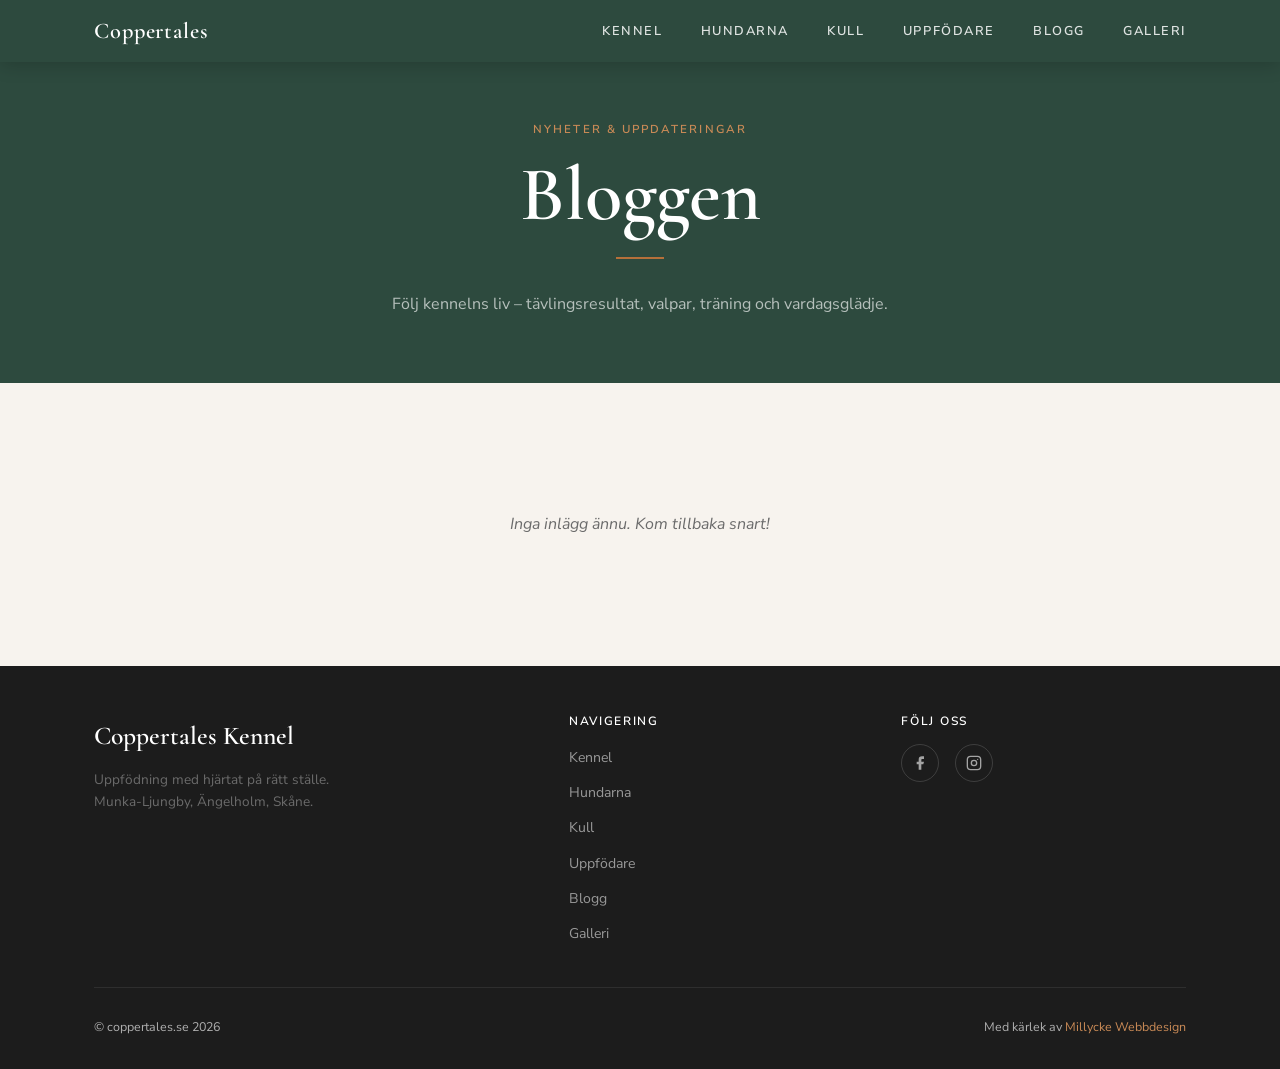
<file: blogg.html>
<!DOCTYPE html>
<html lang="sv">
<head>
  <meta charset="UTF-8">
  <meta name="viewport" content="width=device-width, initial-scale=1.0">
  <meta name="description" content="Blogg – Nyheter och uppdateringar från Coppertales Kennel.">
  <link rel="canonical" href="https://coppertales.se/blogg.html">
  <title>Blogg – Coppertales Kennel</title>
  <link rel="icon" type="image/png" href="favicon.png">
  <link rel="stylesheet" href="style.css">
</head>
<body>

<!-- ═══ NAVBAR ═══ -->
<nav class="navbar scrolled" id="navbar">
  <div class="container">
    <a href="index.html" class="nav-brand">Coppertales</a>
    <ul class="nav-links" id="nav-links">
      <li><a href="index.html#kennel">Kennel</a></li>
      <li><a href="index.html#hundar">Hundarna</a></li>
      <li><a href="index.html#kull">Kull</a></li>
      <li><a href="index.html#uppfodare">Uppfödare</a></li>
      <li><a href="blogg.html">Blogg</a></li>
      <li><a href="galleri.html">Galleri</a></li>
    </ul>
    <button class="nav-toggle" id="nav-toggle" aria-label="Meny">
      <span></span><span></span><span></span>
    </button>
  </div>
</nav>

<!-- ═══ PAGE HERO ═══ -->
<div class="page-hero">
  <p class="section-label">Nyheter & uppdateringar</p>
  <h1>Bloggen</h1>
  <div class="divider"></div>
  <p>Följ kennelns liv – tävlingsresultat, valpar, träning och vardagsglädje.</p>
</div>

<!-- ═══ BLOGG LIST ═══ -->
<section class="blog-list-section">
  <div class="container">
    <div class="blog-list" id="blog-list">
      <div class="blogg-empty" id="blog-loading">
        <p>Laddar inlägg…</p>
      </div>
    </div>
  </div>
</section>

<!-- ═══ FOOTER ═══ -->
<footer class="footer">
  <div class="container">
    <div class="footer-grid">
      <div>
        <div class="footer-brand">Coppertales Kennel</div>
        <p class="footer-tagline">Uppfödning med hjärtat på rätt ställe.<br>Munka-Ljungby, Ängelholm, Skåne.</p>
      </div>
      <div>
        <h4>Navigering</h4>
        <ul class="footer-links">
          <li><a href="index.html#kennel">Kennel</a></li>
          <li><a href="index.html#hundar">Hundarna</a></li>
          <li><a href="index.html#kull">Kull</a></li>
          <li><a href="index.html#uppfodare">Uppfödare</a></li>
          <li><a href="blogg.html">Blogg</a></li>
          <li><a href="galleri.html">Galleri</a></li>
        </ul>
      </div>
      <div>
        <h4>Följ oss</h4>
        <div class="footer-social">
          <a href="https://www.facebook.com/coppertaleskennel" target="_blank" rel="noopener" aria-label="Facebook">
            <svg width="16" height="16" viewBox="0 0 24 24" fill="currentColor"><path d="M18 2h-3a5 5 0 0 0-5 5v3H7v4h3v8h4v-8h3l1-4h-4V7a1 1 0 0 1 1-1h3z"/></svg>
          </a>
          <a href="https://www.instagram.com/coppertaleskennel/" target="_blank" rel="noopener" aria-label="Instagram">
            <svg width="16" height="16" viewBox="0 0 24 24" fill="none" stroke="currentColor" stroke-width="2" stroke-linecap="round" stroke-linejoin="round">
              <rect x="2" y="2" width="20" height="20" rx="5"/><circle cx="12" cy="12" r="4"/><circle cx="17.5" cy="6.5" r="1" fill="currentColor" stroke="none"/>
            </svg>
          </a>
        </div>
      </div>
    </div>
    <div class="footer-bottom">
      <span>© coppertales.se 2026</span>
      <span>Med kärlek av <a href="#">Millycke Webbdesign</a></span>
    </div>
  </div>
</footer>

<script>
/* ── Mobile menu ── */
const navToggle = document.getElementById('nav-toggle');
const navLinks  = document.getElementById('nav-links');
navToggle.addEventListener('click', () => navLinks.classList.toggle('open'));
navLinks.querySelectorAll('a').forEach(a => a.addEventListener('click', () => navLinks.classList.remove('open')));

function formatDate(iso) {
  if (!iso) return '';
  return new Date(iso).toLocaleDateString('sv-SE', { year: 'numeric', month: 'long', day: 'numeric' });
}

/* ── Load all blog posts ── */
async function loadBlogg() {
  const list    = document.getElementById('blog-list');
  const loading = document.getElementById('blog-loading');
  try {
    const res  = await fetch('data/blog.json');
    const data = await res.json();
    const posts = data.posts || [];

    if (posts.length === 0) {
      loading.innerHTML = '<p>Inga inlägg ännu. Kom tillbaka snart!</p>';
      return;
    }
    loading.remove();

    // Kontrollera om URL har en #post-ID anchor
    const anchor = window.location.hash;

    posts.forEach(post => {
      const card = document.createElement('article');
      card.className = 'blog-post-card';
      card.id = `post-${post.id}`;

      const imgHtml = post.cover
        ? `<img class="blog-post-img" src="${post.cover}" alt="${post.title}" loading="lazy">`
        : `<div class="blog-post-img-placeholder"></div>`;

      // Bygg innehållsblock (stycken)
      let contentHtml = '';
      if (post.content && post.content.length > 0) {
        contentHtml = post.content.map(block => {
          if (block.type === 'paragraph') return `<p style="margin-bottom:12px;">${block.text}</p>`;
          if (block.type === 'heading')   return `<h3 style="margin:20px 0 8px;">${block.text}</h3>`;
          if (block.type === 'image')     return `<img src="${block.url}" alt="" style="width:100%;border-radius:8px;margin:12px 0;" loading="lazy">`;
          return '';
        }).join('');
      } else if (post.summary) {
        contentHtml = `<p>${post.summary}</p>`;
      }

      card.innerHTML = `
        ${imgHtml}
        <div class="blog-post-body">
          <div class="blogg-card-date">${formatDate(post.date)}</div>
          <h2>${post.title}</h2>
          ${contentHtml}
        </div>`;
      list.appendChild(card);
    });

    // Scrolla till anchor om den finns
    if (anchor) {
      setTimeout(() => {
        const el = document.querySelector(anchor);
        if (el) el.scrollIntoView({ behavior: 'smooth', block: 'start' });
      }, 200);
    }
  } catch (e) {
    loading.innerHTML = '<p>Kunde inte ladda inlägg. Försök igen senare.</p>';
  }
}

loadBlogg();
</script>

</body>
</html>
</file>
<file: style.css>
/* ================================================================
   Coppertales Kennel – Modern Static Site
   Palette: Forest green + Copper + Cream
   ================================================================ */

@import url('https://fonts.googleapis.com/css2?family=Cormorant+Garamond:ital,wght@0,400;0,600;1,400&family=Nunito+Sans:wght@300;400;600&display=swap');

/* ── Variables ── */
:root {
  --green:   #2D4A3E;
  --green-light: #3D6355;
  --copper:  #B5703A;
  --copper-light: #C98A56;
  --cream:   #F7F3EE;
  --cream-dark: #EDE6DB;
  --dark:    #1C1C1C;
  --muted:   #6B6B6B;
  --white:   #FFFFFF;
  --radius:  8px;
  --shadow:  0 4px 24px rgba(0,0,0,0.10);
  --transition: 0.3s ease;
}

/* ── Reset & Base ── */
*, *::before, *::after { box-sizing: border-box; margin: 0; padding: 0; }
html { scroll-behavior: smooth; font-size: 16px; }
body {
  font-family: 'Nunito Sans', sans-serif;
  background: var(--cream);
  color: var(--dark);
  line-height: 1.7;
  overflow-x: hidden;
}
img { max-width: 100%; height: auto; display: block; }
a { color: inherit; text-decoration: none; transition: color var(--transition); }
ul { list-style: none; }

/* ── Typography ── */
h1, h2, h3, h4 {
  font-family: 'Cormorant Garamond', serif;
  line-height: 1.2;
  color: var(--dark);
}
h1 { font-size: clamp(2.8rem, 6vw, 5rem); font-weight: 600; }
h2 { font-size: clamp(2rem, 4vw, 3rem); font-weight: 600; }
h3 { font-size: clamp(1.4rem, 2.5vw, 2rem); font-weight: 400; }
h4 { font-size: 1.1rem; font-weight: 600; }
p  { font-size: 1rem; color: var(--muted); }

.section-label {
  font-family: 'Nunito Sans', sans-serif;
  font-size: 0.72rem;
  font-weight: 600;
  letter-spacing: 0.18em;
  text-transform: uppercase;
  color: var(--copper);
  margin-bottom: 0.6rem;
}
.section-heading { margin-bottom: 1.2rem; }
.divider {
  width: 48px;
  height: 2px;
  background: var(--copper);
  margin: 1rem auto 2rem;
}
.divider.left { margin-left: 0; }

/* ── Layout Helpers ── */
.container {
  max-width: 1140px;
  margin: 0 auto;
  padding: 0 24px;
}
.section { padding: 100px 0; }
.section-sm { padding: 60px 0; }
.text-center { text-align: center; }
.text-left   { text-align: left; }

/* ── Navbar ── */
.navbar {
  position: fixed;
  top: 0; left: 0; right: 0;
  z-index: 1000;
  padding: 20px 0;
  transition: background var(--transition), padding var(--transition), box-shadow var(--transition);
}
.navbar.scrolled {
  background: var(--green);
  padding: 12px 0;
  box-shadow: 0 2px 20px rgba(0,0,0,0.2);
}
.navbar .container {
  display: flex;
  align-items: center;
  justify-content: space-between;
}
.nav-brand {
  font-family: 'Cormorant Garamond', serif;
  font-size: 1.4rem;
  font-weight: 600;
  color: var(--white);
  letter-spacing: 0.04em;
  display: inline-flex;
  align-items: center;
}
.nav-links {
  display: flex;
  gap: 2.4rem;
  align-items: center;
}
.nav-links a {
  font-size: 0.8rem;
  font-weight: 600;
  letter-spacing: 0.12em;
  text-transform: uppercase;
  color: rgba(255,255,255,0.85);
  position: relative;
}
.nav-links a::after {
  content: '';
  position: absolute;
  bottom: -3px; left: 0;
  width: 0; height: 1px;
  background: var(--copper-light);
  transition: width var(--transition);
}
.nav-links a:hover { color: var(--white); }
.nav-links a:hover::after { width: 100%; }

/* Hamburger */
.nav-toggle {
  display: none;
  flex-direction: column;
  gap: 5px;
  cursor: pointer;
  padding: 4px;
  background: none;
  border: none;
}
.nav-toggle span {
  display: block;
  width: 24px;
  height: 2px;
  background: var(--white);
  transition: var(--transition);
}

/* ── Hero ── */
.hero {
  position: relative;
  min-height: 100vh;
  display: flex;
  align-items: center;
  justify-content: center;
  overflow: hidden;
  background: var(--green);
}
.hero-bg {
  position: absolute;
  inset: 0;
  background-image: url('img/hero.jpg');
  background-size: cover;
  background-position: center;
  filter: brightness(0.45);
  transform: scale(1.05);
  transition: transform 8s ease;
}
.hero:hover .hero-bg { transform: scale(1); }
.hero-content {
  position: relative;
  z-index: 1;
  text-align: center;
  padding: 0 24px;
}
.hero-content .section-label { color: var(--copper-light); }
.hero-content h1 { color: var(--white); margin-bottom: 1rem; }
.hero-content p {
  font-size: 1.1rem;
  color: rgba(255,255,255,0.75);
  max-width: 520px;
  margin: 0 auto 2.4rem;
}
.hero-scroll {
  position: absolute;
  bottom: 32px; left: 50%;
  transform: translateX(-50%);
  z-index: 1;
  display: flex;
  flex-direction: column;
  align-items: center;
  gap: 6px;
  color: rgba(255,255,255,0.5);
  font-size: 0.7rem;
  letter-spacing: 0.1em;
  text-transform: uppercase;
  animation: bounce 2s infinite;
}
.hero-scroll svg { stroke: rgba(255,255,255,0.5); }
@keyframes bounce {
  0%, 100% { transform: translateX(-50%) translateY(0); }
  50%       { transform: translateX(-50%) translateY(8px); }
}

/* Buttons */
.btn {
  display: inline-block;
  padding: 14px 36px;
  border-radius: var(--radius);
  font-family: 'Nunito Sans', sans-serif;
  font-size: 0.82rem;
  font-weight: 600;
  letter-spacing: 0.1em;
  text-transform: uppercase;
  cursor: pointer;
  transition: all var(--transition);
  border: 2px solid transparent;
}
.btn-primary {
  background: var(--copper);
  color: var(--white);
  border-color: var(--copper);
}
.btn-primary:hover {
  background: var(--copper-light);
  border-color: var(--copper-light);
  transform: translateY(-2px);
  box-shadow: 0 8px 24px rgba(181,112,58,0.35);
}
.btn-outline {
  background: transparent;
  color: var(--white);
  border-color: rgba(255,255,255,0.6);
}
.btn-outline:hover {
  background: rgba(255,255,255,0.1);
  border-color: var(--white);
}
.btn-dark {
  background: var(--green);
  color: var(--white);
  border-color: var(--green);
}
.btn-dark:hover {
  background: var(--green-light);
  border-color: var(--green-light);
  transform: translateY(-2px);
}

/* ── Kennel / Om Oss ── */
.kennel-section { background: var(--white); }
.kennel-grid {
  display: grid;
  grid-template-columns: 1fr 1fr;
  gap: 64px;
  align-items: center;
}
.kennel-breeds {
  display: flex;
  gap: 12px;
  flex-wrap: wrap;
  margin-top: 1.6rem;
}
.breed-tag {
  padding: 6px 16px;
  border-radius: 40px;
  background: var(--cream);
  border: 1px solid var(--cream-dark);
  font-size: 0.78rem;
  font-weight: 600;
  letter-spacing: 0.06em;
  color: var(--green);
}
.kennel-image-wrap {
  position: relative;
}
.kennel-image-wrap img {
  width: 100%;
  border-radius: var(--radius);
  object-fit: cover;
  aspect-ratio: 4/5;
}
.kennel-image-badge {
  position: absolute;
  bottom: -20px; left: -20px;
  background: var(--copper);
  color: var(--white);
  padding: 20px 28px;
  border-radius: var(--radius);
  font-family: 'Cormorant Garamond', serif;
  font-size: 1.6rem;
  font-weight: 600;
  box-shadow: var(--shadow);
}
.kennel-image-badge span {
  display: block;
  font-family: 'Nunito Sans', sans-serif;
  font-size: 0.7rem;
  font-weight: 600;
  letter-spacing: 0.1em;
  text-transform: uppercase;
  opacity: 0.85;
}

/* ── Hundar ── */
.hundar-section { background: var(--cream); }
.hundar-grid {
  display: grid;
  grid-template-columns: repeat(auto-fit, minmax(280px, 1fr));
  gap: 32px;
  margin-top: 56px;
}
.dog-card {
  background: var(--white);
  border-radius: var(--radius);
  overflow: hidden;
  box-shadow: var(--shadow);
  transition: transform var(--transition), box-shadow var(--transition);
}
.dog-card:hover {
  transform: translateY(-8px);
  box-shadow: 0 16px 48px rgba(0,0,0,0.14);
}
.dog-card-img {
  width: 100%;
  aspect-ratio: 3/4;
  object-fit: cover;
}
.dog-card-body {
  padding: 24px;
}
.dog-card-body h3 { margin-bottom: 4px; }
.dog-card-body .full-name {
  font-size: 0.82rem;
  color: var(--copper);
  font-style: italic;
  margin-bottom: 10px;
  display: block;
}
.dog-breed-badge {
  display: inline-block;
  padding: 4px 12px;
  border-radius: 40px;
  background: var(--cream);
  font-size: 0.72rem;
  font-weight: 600;
  letter-spacing: 0.06em;
  color: var(--green);
  margin-top: 8px;
}

/* ── Kull ── */
.kull-section { background: var(--white); }
.kull-card {
  background: var(--cream);
  border-radius: var(--radius);
  padding: 48px;
  display: grid;
  grid-template-columns: 1fr 1fr;
  gap: 48px;
  align-items: center;
  border: 1px solid var(--cream-dark);
}
.kull-parents {
  display: flex;
  gap: 16px;
  align-items: center;
  margin: 24px 0;
}
.kull-parent-img {
  width: 80px;
  height: 80px;
  border-radius: 50%;
  object-fit: cover;
  border: 3px solid var(--white);
  box-shadow: var(--shadow);
}
.kull-x {
  font-family: 'Cormorant Garamond', serif;
  font-size: 1.8rem;
  color: var(--copper);
}
.kull-meta {
  display: flex;
  flex-direction: column;
  gap: 8px;
  margin-top: 16px;
}
.kull-meta-item {
  display: flex;
  align-items: center;
  gap: 10px;
  font-size: 0.9rem;
}
.kull-meta-item svg {
  width: 16px; height: 16px;
  stroke: var(--copper);
  flex-shrink: 0;
}
.kull-images {
  display: grid;
  grid-template-columns: 1fr 1fr;
  gap: 12px;
}
.kull-images img {
  border-radius: var(--radius);
  object-fit: cover;
  aspect-ratio: 1;
  width: 100%;
}
.kull-images img:first-child {
  grid-column: span 2;
  aspect-ratio: 16/9;
}

/* ── Uppfödare ── */
.uppfodare-section { background: var(--green); }
.uppfodare-section h2,
.uppfodare-section h3,
.uppfodare-section .section-label { color: var(--cream); }
.uppfodare-section p { color: rgba(247,243,238,0.75); }
.uppfodare-section .divider { background: var(--copper); }
.uppfodare-grid {
  display: grid;
  grid-template-columns: 1fr 1.2fr;
  gap: 72px;
  align-items: center;
}
.uppfodare-img {
  border-radius: var(--radius);
  object-fit: cover;
  width: 100%;
  aspect-ratio: 4/5;
  border: 4px solid rgba(255,255,255,0.1);
}

/* ── Blogg ── */
.blogg-section { background: var(--cream); }
.blogg-grid {
  display: grid;
  grid-template-columns: repeat(auto-fill, minmax(300px, 1fr));
  gap: 32px;
  margin-top: 48px;
}
.blogg-card {
  background: var(--white);
  border-radius: var(--radius);
  overflow: hidden;
  box-shadow: var(--shadow);
  transition: transform var(--transition), box-shadow var(--transition);
  display: flex;
  flex-direction: column;
}
.blogg-card:hover {
  transform: translateY(-6px);
  box-shadow: 0 16px 48px rgba(0,0,0,0.12);
}
.blogg-card-img {
  width: 100%;
  aspect-ratio: 16/9;
  object-fit: cover;
  background: var(--cream-dark);
}
.blogg-card-img-placeholder {
  width: 100%;
  aspect-ratio: 16/9;
  background: linear-gradient(135deg, var(--green) 0%, var(--green-light) 100%);
  display: flex;
  align-items: center;
  justify-content: center;
}
.blogg-card-img-placeholder svg { stroke: rgba(255,255,255,0.3); }
.blogg-card-body {
  padding: 24px;
  flex: 1;
  display: flex;
  flex-direction: column;
}
.blogg-card-date {
  font-size: 0.74rem;
  color: var(--copper);
  font-weight: 600;
  letter-spacing: 0.08em;
  text-transform: uppercase;
  margin-bottom: 8px;
}
.blogg-card-body h3 { font-size: 1.3rem; margin-bottom: 10px; }
.blogg-card-body p { font-size: 0.9rem; flex: 1; }
.blogg-card-link {
  display: inline-flex;
  align-items: center;
  gap: 6px;
  margin-top: 16px;
  font-size: 0.8rem;
  font-weight: 600;
  letter-spacing: 0.06em;
  text-transform: uppercase;
  color: var(--copper);
}
.blogg-card-link:hover { color: var(--copper-light); }
.blogg-card-link svg { transition: transform var(--transition); }
.blogg-card-link:hover svg { transform: translateX(4px); }

.blogg-empty {
  grid-column: 1 / -1;
  text-align: center;
  padding: 48px;
  color: var(--muted);
  font-style: italic;
}

/* ── Galleri ── */
.galleri-section { background: var(--white); }
.galleri-grid {
  columns: 3;
  gap: 16px;
  margin-top: 48px;
}
.galleri-item {
  break-inside: avoid;
  margin-bottom: 16px;
  border-radius: var(--radius);
  overflow: hidden;
  cursor: pointer;
  position: relative;
}
.galleri-item img {
  width: 100%;
  display: block;
  transition: transform 0.4s ease;
}
.galleri-item:hover img { transform: scale(1.04); }
.galleri-overlay {
  position: absolute;
  inset: 0;
  background: rgba(45,74,62,0.0);
  transition: background var(--transition);
  display: flex;
  align-items: center;
  justify-content: center;
}
.galleri-item:hover .galleri-overlay {
  background: rgba(45,74,62,0.35);
}
.galleri-overlay svg {
  stroke: white;
  opacity: 0;
  transition: opacity var(--transition);
}
.galleri-item:hover .galleri-overlay svg { opacity: 1; }
.galleri-empty {
  text-align: center;
  padding: 48px;
  color: var(--muted);
  font-style: italic;
}
.galleri-more {
  text-align: center;
  margin-top: 40px;
}

/* Lightbox */
.lightbox {
  display: none;
  position: fixed;
  inset: 0;
  background: rgba(0,0,0,0.92);
  z-index: 9999;
  align-items: center;
  justify-content: center;
}
.lightbox.open { display: flex; }
.lightbox img {
  max-height: 90vh;
  max-width: 90vw;
  border-radius: var(--radius);
  box-shadow: 0 0 60px rgba(0,0,0,0.6);
}
.lightbox-close {
  position: absolute;
  top: 20px; right: 28px;
  font-size: 2rem;
  color: white;
  cursor: pointer;
  line-height: 1;
  opacity: 0.7;
}
.lightbox-close:hover { opacity: 1; }

/* ── Footer ── */
.footer {
  background: var(--dark);
  color: rgba(255,255,255,0.65);
  padding: 48px 0 32px;
}
.footer-grid {
  display: grid;
  grid-template-columns: 1.5fr 1fr 1fr;
  gap: 48px;
  padding-bottom: 40px;
  border-bottom: 1px solid rgba(255,255,255,0.08);
}
.footer-brand {
  font-family: 'Cormorant Garamond', serif;
  font-size: 1.6rem;
  font-weight: 600;
  color: var(--white);
  margin-bottom: 12px;
}
.footer-tagline {
  font-size: 0.85rem;
  line-height: 1.6;
  max-width: 240px;
}
.footer h4 {
  color: var(--white);
  font-family: 'Nunito Sans', sans-serif;
  font-size: 0.75rem;
  letter-spacing: 0.14em;
  text-transform: uppercase;
  margin-bottom: 16px;
}
.footer-links { display: flex; flex-direction: column; gap: 8px; }
.footer-links a {
  font-size: 0.88rem;
  color: rgba(255,255,255,0.55);
  transition: color var(--transition);
}
.footer-links a:hover { color: var(--copper-light); }
.footer-social {
  display: flex;
  gap: 16px;
  margin-top: 4px;
}
.footer-social a {
  width: 38px; height: 38px;
  border-radius: 50%;
  border: 1px solid rgba(255,255,255,0.15);
  display: flex;
  align-items: center;
  justify-content: center;
  color: rgba(255,255,255,0.6);
  transition: all var(--transition);
}
.footer-social a:hover {
  background: var(--copper);
  border-color: var(--copper);
  color: var(--white);
  transform: translateY(-2px);
}
.footer-bottom {
  padding-top: 28px;
  display: flex;
  justify-content: space-between;
  align-items: center;
  font-size: 0.78rem;
}
.footer-bottom a { color: var(--copper-light); }

/* ── Blog Page ── */
.page-hero {
  background: var(--green);
  padding: 120px 0 64px;
  text-align: center;
}
.page-hero .section-label { color: var(--copper-light); }
.page-hero h1 { color: var(--white); margin-bottom: 12px; }
.page-hero p { color: rgba(255,255,255,0.65); }
.page-hero .divider { background: var(--copper); }
.blog-list-section { background: var(--cream); padding: 80px 0; }
.blog-list { display: flex; flex-direction: column; gap: 40px; }
.blog-post-card {
  background: var(--white);
  border-radius: var(--radius);
  display: grid;
  grid-template-columns: 340px 1fr;
  overflow: hidden;
  box-shadow: var(--shadow);
  transition: transform var(--transition), box-shadow var(--transition);
}
.blog-post-card:hover {
  transform: translateY(-4px);
  box-shadow: 0 16px 48px rgba(0,0,0,0.12);
}
.blog-post-img {
  width: 100%;
  height: 100%;
  object-fit: cover;
  min-height: 220px;
}
.blog-post-img-placeholder {
  width: 100%;
  min-height: 220px;
  background: linear-gradient(135deg, var(--green) 0%, var(--green-light) 100%);
}
.blog-post-body {
  padding: 36px;
  display: flex;
  flex-direction: column;
  justify-content: center;
}
.blog-post-body .blogg-card-date { margin-bottom: 10px; }
.blog-post-body h2 { font-size: 1.8rem; margin-bottom: 12px; }
.blog-post-body p { margin-bottom: 20px; }

/* Gallery Page */
.gallery-filter {
  display: flex;
  gap: 12px;
  flex-wrap: wrap;
  justify-content: center;
  margin-bottom: 40px;
}
.filter-btn {
  padding: 8px 22px;
  border-radius: 40px;
  border: 1.5px solid var(--cream-dark);
  background: var(--white);
  font-size: 0.8rem;
  font-weight: 600;
  letter-spacing: 0.06em;
  cursor: pointer;
  transition: all var(--transition);
  color: var(--muted);
}
.filter-btn:hover,
.filter-btn.active {
  background: var(--green);
  border-color: var(--green);
  color: var(--white);
}

/* ── Responsive ── */
@media (max-width: 900px) {
  .kennel-grid, .uppfodare-grid { grid-template-columns: 1fr; }
  .kennel-image-wrap { order: -1; }
  .kull-card { grid-template-columns: 1fr; }
  .galleri-grid { columns: 2; }
  .blog-post-card { grid-template-columns: 1fr; }
  .blog-post-img, .blog-post-img-placeholder { min-height: 200px; }
  .footer-grid { grid-template-columns: 1fr 1fr; }
}

@media (max-width: 640px) {
  .section { padding: 72px 0; }
  .nav-links { display: none; flex-direction: column; gap: 0; }
  .nav-links.open {
    display: flex;
    position: fixed;
    inset: 0;
    background: var(--green);
    align-items: center;
    justify-content: center;
    gap: 2rem;
    font-size: 1.2rem;
  }
  .nav-toggle { display: flex; }
  .galleri-grid { columns: 2; }
  .hundar-grid { grid-template-columns: 1fr; }
  .footer-grid { grid-template-columns: 1fr; }
  .footer-bottom { flex-direction: column; gap: 8px; text-align: center; }
}

/* ── Kontakt ── */
.kontakt-section { background: var(--cream); }
.kontakt-grid {
  display: grid;
  grid-template-columns: 1fr 1.4fr;
  gap: 64px;
  align-items: start;
}
.kontakt-info { display: flex; flex-direction: column; gap: 32px; }
.kontakt-item { display: flex; gap: 16px; align-items: flex-start; }
.kontakt-icon {
  width: 44px; height: 44px;
  background: var(--green);
  border-radius: 10px;
  display: flex; align-items: center; justify-content: center;
  flex-shrink: 0;
  color: var(--cream);
}
.kontakt-label { font-size: 0.75rem; text-transform: uppercase; letter-spacing: .08em; color: var(--muted); margin: 0 0 4px; }
.kontakt-link { color: var(--green); font-weight: 600; text-decoration: none; }
.kontakt-link:hover { color: var(--copper); }
.kontakt-form {
  background: #fff;
  border-radius: 16px;
  padding: 40px;
  box-shadow: 0 4px 32px rgba(45,74,62,.08);
}
.form-group { display: flex; flex-direction: column; gap: 6px; margin-bottom: 20px; }
.form-group label { font-size: 0.85rem; font-weight: 600; color: var(--text); letter-spacing: .02em; }
.form-group input,
.form-group select,
.form-group textarea {
  border: 1.5px solid #e0dbd4;
  border-radius: 8px;
  padding: 12px 14px;
  font-family: inherit;
  font-size: 0.95rem;
  color: var(--text);
  background: var(--cream);
  transition: border-color .2s;
  outline: none;
  resize: vertical;
}
.form-group input:focus,
.form-group select:focus,
.form-group textarea:focus { border-color: var(--copper); background: #fff; }
.form-note { margin-top: 12px; font-size: 0.88rem; text-align: center; }
@media (max-width: 860px) {
  .kontakt-grid { grid-template-columns: 1fr; gap: 40px; }
}
</file>
